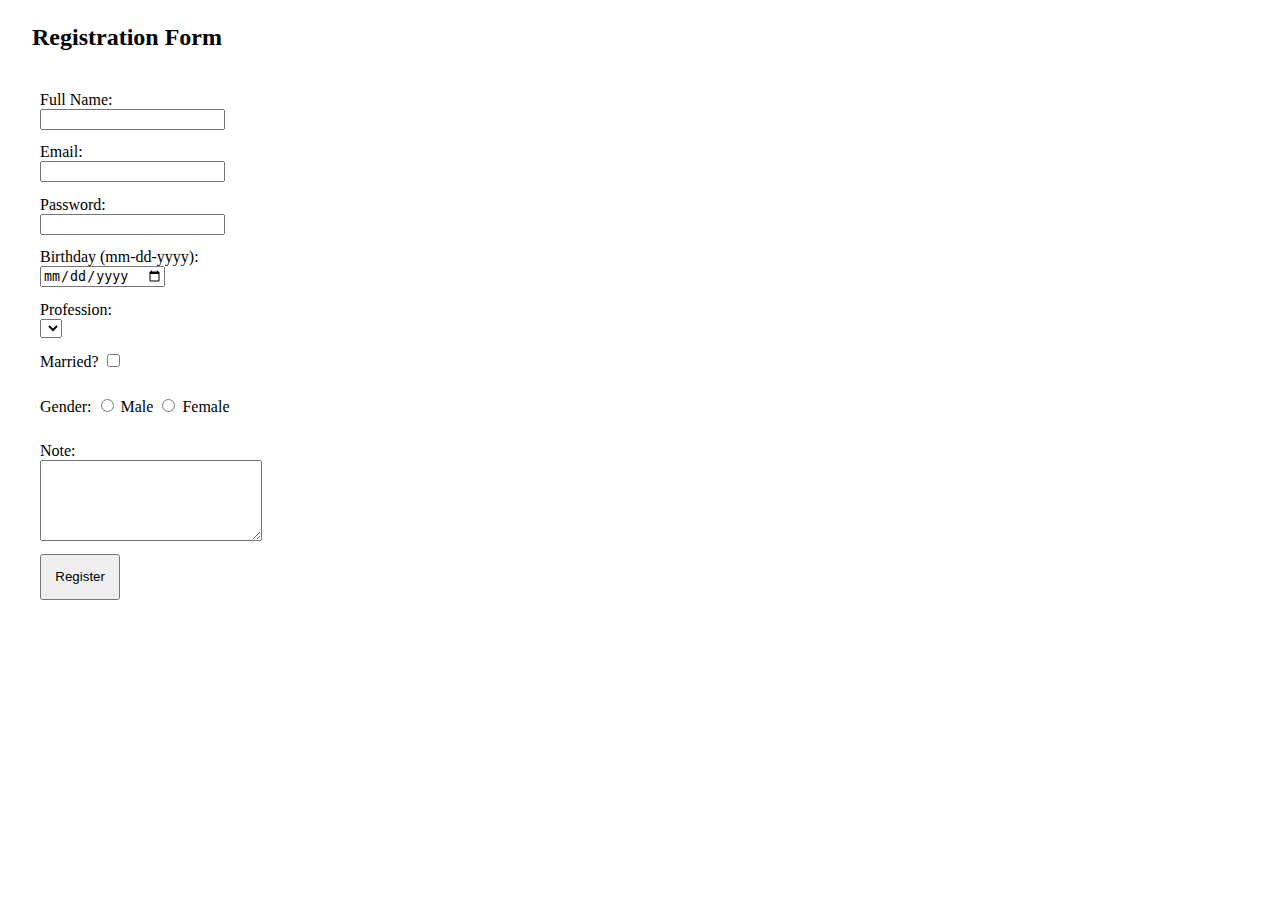
<file: src/main/resources/templates/register_form.html>
<!DOCTYPE html>
<html xmlns:th="http://www.thymeleaf.org" lang="en">
<head>
    <meta charset="UTF-8">
    <title>Registration Form</title>
    <link rel="stylesheet" type="text/css" href="../static/styles/main.css" th:href="@{/styles/main.css}">

</head>
<body>
<h2>Registration Form</h2>
<form class="registration-form" action="#" th:action="@{/register/success}" method="post" th:object="${user}">
    <label for="name">Full Name:</label>
    <input type="text" id="name" th:field="*{name}">

    <label for="email">Email:</label>
    <input type="text" id="email" th:field="*{email}">

    <label for="password">Password:</label>
    <input type="password" id="password" th:field="*{password}">

    <label for="birthday">Birthday (mm-dd-yyyy):</label>
    <input type="date" id="birthday" th:field="*{birthday}">

    <label for="profession-select" >Profession:</label>
    <select th:field="*{profession}" id="profession-select">
    <option th:each="p : ${professionList}" th:value="${p}" th:text="${p}"></option>
    </select>

    <div class="inrow">
    <label for="married">Married?</label>
    <input type="checkbox" th:field="*{married}" id="married">
    </div>

    <div class="inrow">
    <label>Gender:</label>
    <input type="radio" th:field="*{gender}" id="male" value="Male">
    <label for="male">Male</label>
    <input type="radio" th:field="*{gender}" id="female" value="Female">
    <label for="female">Female</label>
    </div>

    <label for="notes">Note:</label>
    <textarea id="notes" rows="5" cols="25" th:field="*{note}"></textarea>

    <button class="button" type="submit">Register</button>
</form>
</body>
</html>
</file>
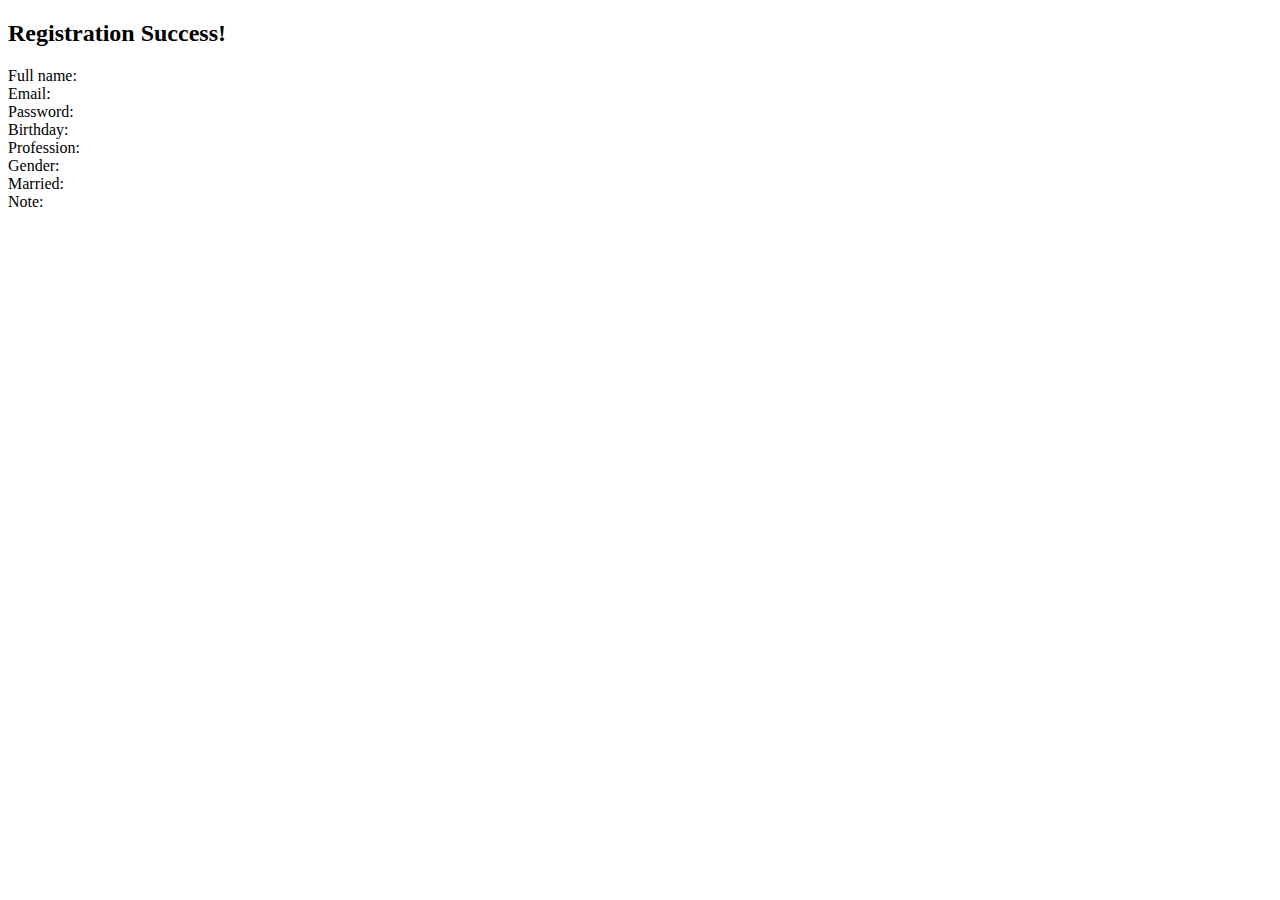
<file: src/main/resources/templates/register_success.html>
<!DOCTYPE html>
<html xmlns:th="http://www.thymeleaf.org" lang="en">
<head>
    <meta charset="UTF-8">
    <title>Registration Success</title>
</head>
<body>
<h2>Registration Success!</h2>
<span>Full name:</span><span th:text="${user.name}"></span><br>
<span>Email:</span><span th:text="${user.email}"></span><br>
<span>Password:</span><span th:password="${user.password}"></span><br>
<span>Birthday:</span><span th:text="${user.birthday}"></span><br>
<span>Profession:</span><span th:text="${user.profession}"></span><br>
<span>Gender:</span><span th:text="${user.gender}"></span><br>
<span>Married:</span><span th:text="${user.married}"></span><br>
<span>Note:</span><span th:text="${user.note}"></span><br>

</body>
</html>
</file>
